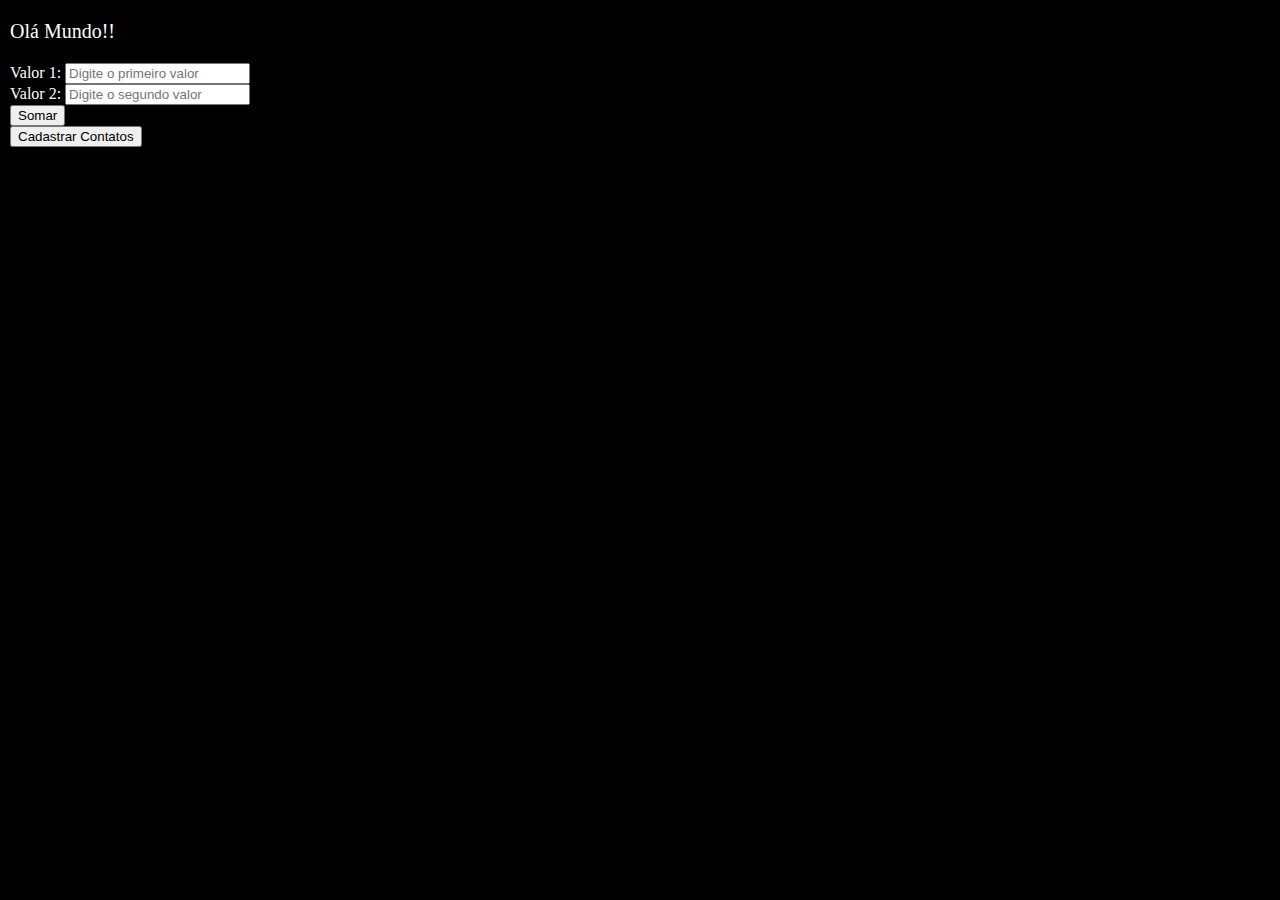
<file: index.html>
<!DOCTYPE html>
<html>
<head>
	<meta name="viewport" content="width=device-width, initial-scale=1.0" charset="UTF-8"><!--pega tota a jenela e um zoom de 100%-->
	<link rel="stylesheet" type="text/css" href="estilo.css">
	<script type="text/javascript" src="script.js"></script>
</head>
<body>
	<p class="texto">Olá Mundo!!</p>
	<form name="formSoma">
		<label>Valor 1:</label>
		<input type="text" name="valor1" placeholder="Digite o primeiro valor"/>
		<br>
		<label>Valor 2:</label>
		<input type="text" name="valor2" placeholder="Digite o segundo valor" />
		<br>
		<input type="button" value="Somar" onclick="calcular()" />
	</form>

	<!--<a href="cadastro.html" class="Texto">Cadastro de Contatos</a>-->
	<form>
		<input type="button" onClick="location.href='cadastro.html'" value="Cadastrar Contatos"/>
	</form>
</body>
</html>
</file>
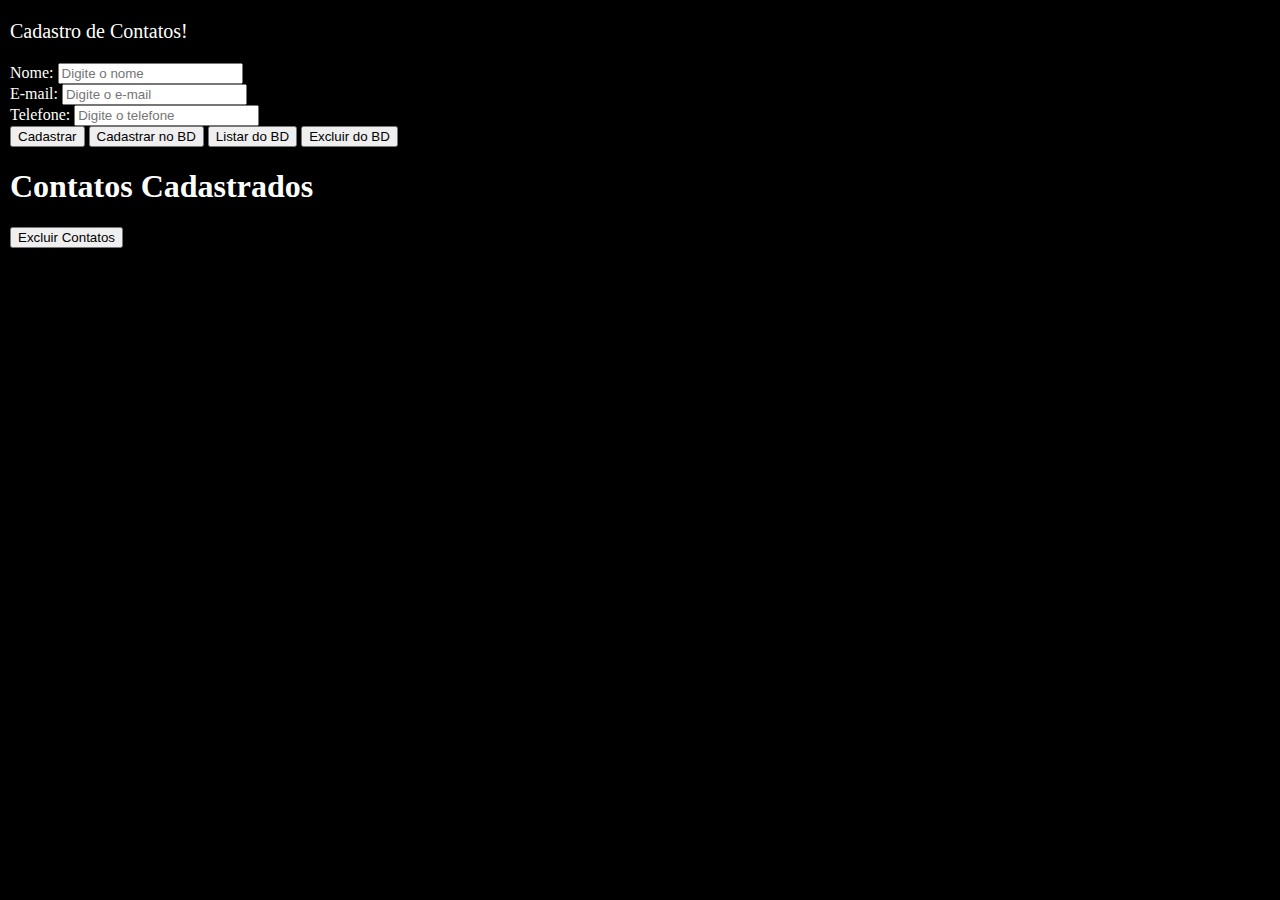
<file: cadastro.html>
<!DOCTYPE html>
<html>
<head>
	<meta name="viewport" content="width=device-width, initial-scale=1.0" charset="UTF-8"><!--pega tota a jenela e um zoom de 100%-->
	<link rel="stylesheet" type="text/css" href="estilo.css">
	<script type="text/javascript" src="script.js"></script>
</head>
<body onload="listar()">
	<p class="texto">Cadastro de Contatos!</p>
	<form name="formCadastro">
		<label>Nome:</label>
		<input type="text" id="nome" name="nome" placeholder="Digite o nome"/>
		<br>
		<label>E-mail:</label>
		<input type="text" id="email" name="email" placeholder="Digite o e-mail" />
		<br>
		<label>Telefone:</label>
		<input type="text" id="telefone" name="telefone" placeholder="Digite o telefone" />
		<br>
		<input type="button" value="Cadastrar" onclick="cadastrar()" />
		<input type="button" value="Cadastrar no BD" onclick="cadastrarBD()" />
		<input type="button" value="Listar do BD" onclick="listarBD()">
		<input type="button" value="Excluir do BD" onclick="excluirBD()">
	</form>
	<h1>Contatos Cadastrados</h1>
	<div id="resultado">

	</div>
	<form>
		<input type="button" value="Excluir Contatos" onclick="excluir()">
	</form>
</body>
</html>
</file>
<file: estilo.css>
body{
	background: #000;
	margin: 10px;
	color: #fff;
}

.texto{
	color: #fff;
	text-align: left;
	font-size: 20px;
}
</file>
